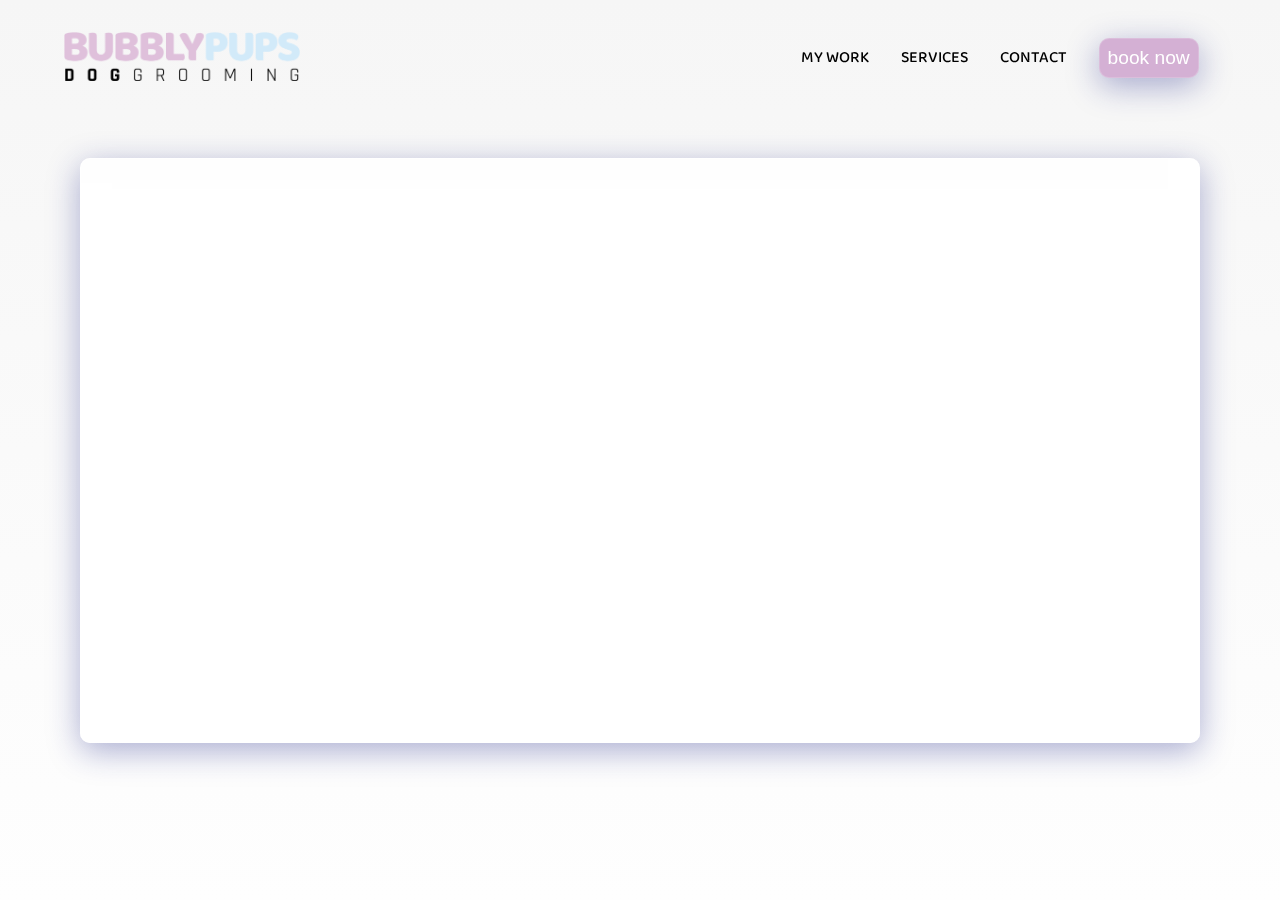
<file: book.html>
<!DOCTYPE html>
<html lang="en">
  <head>
    <meta charset="UTF-8" />
    <meta http-equiv="X-UA-Compatible" content="IE=edge" />
    <meta name="viewport" content="width=device-width, initial-scale=1.0" />

    <link
      rel="icon"
      type="image/png"
      sizes="32x32"
      href="./images/BubblyPups_Icon(LBG).png"
    />
    <link rel="stylesheet" href="css/main.css" />
    <link rel="preconnect" href="https://fonts.googleapis.com" />
    <link rel="preconnect" href="https://fonts.gstatic.com" crossorigin />
    <link
      href="https://fonts.googleapis.com/css2?family=Baloo+Bhai+2:wght@400;500;600;700;800&family=Rajdhani:wght@300;400;500;600;700&display=swap"
      rel="stylesheet"
    />

    <title>Book Now | BubblyPups</title>
  </head>

  <body class="booking-body">
    <div class="wrapper">
      <main class="main main__book">
        <div class="navbar" id="navBar">
          <a href="index.html" id="logo" class="logo"><img src="./assets/images/BubblyPups_Text(LBG).png" alt=""></a>
          <div class="nav">
            <a href="#">My work</a>
            <a href="#">services</a>
            <a href="#">contact</a>
            <a href=""><button class="btn nav-btn">book now</button></a>
          
          </div>
        </div>
        <!-- Hero Section -->
        <section class="hero-book">
          <div class="hero__container hero__container--book">
            <section class="sticky ">
              <div class="bubbles">
                <div class="bubble"></div>
                <div class="bubble"></div>
                <div class="bubble"></div>
                <div class="bubble"></div>
                <div class="bubble"></div>
                <div class="bubble"></div>
                <div class="bubble"></div>
                <div class="bubble"></div>
                <div class="bubble"></div>
                <div class="bubble"></div>
              </div>
            </section>
            <iframe class="booking-app" width='100%' height='585px' src='https://jasonmiller.zohobookings.com.au/portal-embed#/customer/bubblypupsdoggrooming' frameborder='0' allowfullscreen='' > </iframe>
           
        </section>

      </main>
  </body>
  <script>
    // Toggle the .pa-fixed-header class when the user
// scroll 100px

window.onscroll = () => {
  scrollNavbar();
};

scrollNavbar = () => {
  // Target elements
  const navBar = document.getElementById("navBar");
  const links = document.querySelectorAll("#navBar a");
  const navLogo = document.getElementById("#logo");

  if (document.documentElement.scrollTop > 100) {
    navBar.classList.add("pa-fixed-header");
    navLogo.style.color = "pink";

    console.log("Navigation change initiated");

    // Change the color of links on scroll
    for (let i = 0; i < links.length; i++) {
      const element = links[i];
      element.classList.add("text-black");
    }
  } else {
    navBar.classList.remove("pa-fixed-header");

    // Change the color of links back to default
    for (let i = 0; i < links.length; i++) {
      const element = links[i];
      element.classList.remove("text-black");
    }
  }
};
  </script>


   
   

</html>
</file>
<file: css/main.css>
@import url("https://fonts.googleapis.com/css2?family=Baloo+Bhai+2:wght@500;800&family=Rajdhani:wght@400;700&display=swap");.navbar{align-items:center;background:transparent;display:flex;flex-direction:row;height:auto;justify-content:space-between;margin:1rem;position:fixed;width:97.4%;z-index:100}.logo img{cursor:pointer;padding:1rem 1rem 1rem 3rem;width:300px}.nav{align-items:center;background:transparent;display:flex;font-weight:500;justify-content:space-between;margin-left:4rem;max-width:50%;text-transform:uppercase}.nav:first-child{padding-left:2rem}.nav>a:hover{color:#d4b0d4;transition:.5s ease-in-out}.nav>*{padding-right:2rem;white-space:nowrap}.nav .btn{backdrop-filter:blur(12px);-webkit-backdrop-filter:blur(18px);background:#d4b0d4;border:1px solid hsla(0,0%,100%,.18);border-radius:10px;box-shadow:0 8px 32px 0 rgba(31,38,135,.37);color:#fff;cursor:pointer;font-weight:500}.nav .btn:hover{background:#cae6f5;color:#000;transition:.5s ease-in-out}.pa-fixed-header{backdrop-filter:blur(12px);-webkit-backdrop-filter:blur(18px);background:hsla(0,0%,100%,.703);border:1px solid hsla(0,0%,100%,.18);border-radius:10px;box-shadow:0 8px 32px 0 rgba(31,38,135,.37);transition:background-color 1s ease-in-out}.pa-fixed-logo{color:var(#ebb9d7)!important;transition:color .2s ease-in-out;z-index:1}footer{align-items:center;background-color:#fff;display:flex;height:400px;width:100vw}footer img{margin:2rem 2rem 0;max-width:600px}.footer-logo{align-items:center;width:100%}.footer-info,.footer-logo{display:flex;justify-content:center}.footer-info,.footer-info>div{padding:2rem}.icon-facebook{display:block}*,:after,:before{box-sizing:border-box}a,b,blockquote,body,canvas,caption,code,div,em,embed,fieldset,figure,footer,form,h1,h2,h3,h4,h5,h6,header,html,i,iframe,img,label,li,main,nav,object,ol,p,pre,section,small,span,strike,strong,sub,sup,table,tbody,td,tfoot,th,thead,tr,tt,u,ul,video{text-rendering:optimizeLegibility;-webkit-font-smoothing:antialiased;-webkit-text-size-adjust:none;-moz-text-size-adjust:none;text-size-adjust:none;border:0;font-size:100%;font:inherit;margin:0;padding:0;vertical-align:baseline}footer,header,main,nav,section{display:block}body{line-height:1}ol,ul{list-style:none}blockquote,q{quotes:none}blockquote:after,blockquote:before,q:after,q:before{content:"";content:none}table{border-collapse:collapse;border-spacing:0}input{-webkit-appearance:none;border-radius:0}a:active,a:hover,a:link,a:visited{color:inherit;text-decoration:none}body,h1,h2,h3{font-family:Baloo Bhai\ 2,sans-serif}.heading-1{font-size:2.8rem;letter-spacing:-.08;line-height:4.5rem}.heading-1,.heading-2{color:#000;font-weight:800}.heading-2{font-size:1.5rem;letter-spacing:-.2;line-height:1.5rem}.card__paragraph{line-height:1.3rem}.booking-app{backdrop-filter:blur(12px);-webkit-backdrop-filter:blur(18px);background:hsla(0,0%,100%,.878);border:1px solid hsla(0,0%,100%,.18);border-radius:10px;box-shadow:0 8px 32px 0 rgba(31,38,135,.37);z-index:2000}@media only screen and (max-width:680px){.booking-app{align-items:center;background:#fff;display:flex;flex-direction:column;height:100%;justify-content:center;left:0;position:fixed;top:0;width:100%;z-index:2000}}.hero-book{background:linear-gradient(#f6f6f6,#fefefe);height:100vh;padding:5rem;width:100vw}.btn{backdrop-filter:blur(12px);-webkit-backdrop-filter:blur(18px);background:hsla(0,0%,100%,.878);background-color:#fff;border:1px solid hsla(0,0%,100%,.18);border-radius:10px;box-shadow:0 8px 32px 0 rgba(31,38,135,.37);color:#000;cursor:pointer;font-size:1.2rem;padding:1rem;text-decoration:none}.nav-btn{padding:.5rem}.card{align-items:center;background-color:#fff;border:2px solid #cae6f5;border-radius:3rem;display:flex;flex-direction:column;height:320px;justify-content:start;justify-content:center;margin:1.2rem;padding:2rem;text-align:center;width:250px}.card .card__title{font-size:1.3rem;font-weight:300}.card .card__description{font-size:1rem;letter-spacing:1rem}.card__image{padding-bottom:.5rem}.card__image img{background-color:#cae6f5;border-radius:50%;max-width:140px}.card__content .heading-2{padding-bottom:.5rem}.card-2{border:2px solid #ebb9d7}.card-2 .card__image img{background-color:#ebb9d7}.card-3{border:2px solid #f1dfee}.card-3 .card__image img{background-color:#f1dfee}.service{align-items:center;cursor:pointer;display:flex;flex-direction:row;height:200px;justify-content:center;margin:2rem;max-width:350px;padding:2rem;text-align:center;transition:.5s ease-in-out}.service:hover{transform:scale(1.1)}.service__image img{max-width:80px}@media only screen and (max-width:680px){.service{height:100%}}.cards{display:flex;flex-direction:row}@media only screen and (max-width:680px){.cards{flex-direction:column}}.accordion{max-width:768px}.accordion-item{list-style:none}.accordion-toggle{background-color:#add8e6;cursor:pointer;display:flex;flex-direction:row;justify-content:space-between;padding:1em}.accordion-toggle:hover{background-color:#ffb6c1}.accordion-toggle h3{margin:0}.accordion-content{background-color:#add8e6;padding:1em}.contact-form{align-items:center;background:#fff;border:2px solid #d4b0d4;border-radius:20px 0 0 20px;border-right:none;display:flex;flex-direction:column;height:650px;justify-content:center;width:600px}.contact-formheading-1,.contact-heading{text-align:center}.inputItem{align-items:center;display:flex;flex-direction:column;padding-top:2rem;width:100%}.inputItem .btn{border:1px solid #d4b0d4;box-shadow:none}form{align-items:center;display:flex;flex-direction:column;justify-content:center;text-align:center;width:100%;z-index:1}input{border:1px solid #d4b0d4;border-radius:.5rem;padding:.5rem;width:80%}input:focus{background:#ebb9d7;content:"";display:block;outline:none;transition:.5s ease-in-out}textarea{border:1px solid #d4b0d4;border-radius:.5rem;height:150px;margin-bottom:2rem;padding:.5rem;resize:none;text-align:center;text-align:left;width:80%}textarea:focus{background:#ebb9d7;content:"";display:block;outline:none;transition:.5s ease-in-out}.imageParallax{background:#d4b0d4;background:linear-gradient(90deg,#d4b0d4,#cae6f5 35%,#eeb9d7);height:100vh;position:relative;width:100%}.contentParallax{align-items:center;display:flex;height:100vh;justify-content:center;position:absolute;width:100%}.gallery{display:flex;height:100vh;width:100vw}.lightbox{align-items:center;background-color:rgba(0,0,0,.8);display:flex;height:100%;justify-content:center;left:0;opacity:0;position:fixed;top:0;transition:all .3s ease-in-out;visibility:hidden;width:100%;z-index:100}.lightbox.active{opacity:1;visibility:visible}.lightbox .lightbox__container{background-color:#fff;border-radius:1rem;height:90%;max-height:675px;max-width:1200px;overflow:hidden;position:relative;width:90%}.lightbox .lightbox__container .lightbox__img{align-items:center;display:flex;height:80%;justify-content:center;width:80%}.lightbox .lightbox__container .fa-xmark{color:#000;cursor:pointer;font-size:2rem;position:absolute;right:1rem;top:1rem;transition:all .3s ease-in-out;z-index:5000}.lightbox .lightbox__container .fa-xmark:hover{color:#cae6f5}.thankyou-modal{align-items:center;background-color:#f1dfee;display:flex;flex-direction:column;height:100%;justify-content:center;position:fixed;width:100%;z-index:999}.hidden{display:none}.hero{background-image:url(../assets/images/BPBackgroundHero.png);background-position:50%;background-position-y:40px;background-repeat:no-repeat;background-size:cover;height:100vh;width:100vw}.hero__container{align-items:center;display:flex;flex-direction:column;height:100%;justify-content:center;width:100%}.hero__container img{border-radius:1rem;display:inline;height:500px;-o-object-fit:cover;object-fit:cover;-o-object-position:center;object-position:center;width:clamp(200px,40%,400px)}@media only screen and (max-width:481px){.hero__container img{height:100px;width:100px}}.your-local{align-items:center;display:flex;height:500px;justify-content:center;left:200px;position:absolute;text-align:left;top:100px;width:500px;z-index:1}@media only screen and (max-width:481px){.your-local{width:200px}}.slideshow{background-image:url(../assets/images/cheeky-dog.jpeg);background-position-y:-200px;background-repeat:no-repeat;background-size:cover;height:90vh;opacity:.5;position:absolute;width:100vw;z-index:-1000}.about{background:linear-gradient(#f1dfee,#fff);height:100vh;justify-content:center;width:100vw}.about,.about-container{align-items:center;display:flex}.about-container{flex-direction:row;justify-content:space-around;max-width:1000px}@media only screen and (max-width:680px){.about-container{flex-direction:column;text-align:center}}.about-me-photo{border-radius:8rem;display:block;padding:3.2rem;width:500px}.about-info{padding:2.2;width:500px}.about-info h1{font-size:2rem;line-height:2.2rem;padding-bottom:1rem}.about-info p{font-size:1.2rem;line-height:1.5rem}#myVideo{border-radius:0;bottom:0;height:100%;left:0;opacity:.5;overflow:hidden;position:absolute;width:100%;z-index:-1}.services{align-items:center;display:flex;flex-direction:column;height:100vh;justify-content:center;padding:2.5rem;position:relative;width:100vw}.services__container{flex-direction:row;max-width:1200px}.services__container,.services__container .services__info{align-items:center;display:flex;justify-content:space-around;max-height:600px;padding:2rem}.services__container .services__info{flex-direction:column;max-width:1000px}.service-conditions{background-color:#ebb9d7;border-radius:2rem;max-width:620px;min-width:200px;padding:2rem;text-align:center}.my-work{background:linear-gradient(#cae6f5,#ebb9d7);padding:2rem}.landing-page-book,.my-work{align-items:center;display:flex;flex-direction:column;height:100vh;justify-content:center;width:100%}.landing-page-book{background-image:url(../assets/images/contactBackground.jpg);background-size:cover;padding:2.5rem}.landing-page-book .heading-1{padding:2.5rem}.booking-app{z-index:1}@media only screen and (max-width:481px){.booking-app{display:none}}@media only screen and (max-width:680px){.booking-app{display:none}}.contact{align-items:center;background-image:url(../assets/images/BPBackgroundHero.png);background-repeat:no-repeat;background-size:cover;display:flex;flex-direction:row;height:100vh;justify-content:center;width:100vw}@media only screen and (max-width:680px){.contact{flex-direction:column;width:500px}}.contact-email:hover{background-color:#d4b0d4;cursor:pointer;transition:.5s ease-in-out}.contact-mobile:hover{background-color:#cae6f5;cursor:pointer;transition:.5s ease-in-out}.contact-instagram:hover{background-color:#ebb9d7;cursor:pointer;transition:.5s ease-in-out}.contact-facebook:hover{background-color:#f1dfee;cursor:pointer;transition:.5s ease-in-out}.contact-icons{background-color:#fff;border:2px solid #d4b0d4;border-left:none;border-radius:0 20px 20px 0;height:650px;justify-content:space-around;width:200px}.contact-icons,.contact-icons>*{display:flex;flex-direction:column}.contact-icons>*{align-items:center;height:20%;justify-content:center;width:100%}@media only screen and (max-width:680px){.contact-icons{flex-direction:row}}.fa-regular:after{background-color:#d4b0d4;transition:.5s}.sticky{max-height:100vh;max-width:100vw}img{max-width:400px}.bubbles{height:100%;left:0;overflow:hidden;position:absolute;top:0;width:100%;z-index:0}.bubble{-webkit-animation:rise 10s ease-in infinite;animation:rise 10s ease-in infinite;background:#f1dfee;border-radius:50%;bottom:-100px;height:40px;opacity:.5;position:absolute;width:40px}.bubble:first-child{-webkit-animation-duration:8s;animation-duration:8s;height:40px;left:10%;width:40px}.bubble:nth-child(2){-webkit-animation-delay:1s;animation-delay:1s;-webkit-animation-duration:5s;animation-duration:5s;height:20px;left:20%;width:20px}.bubble:nth-child(3){-webkit-animation-delay:2s;animation-delay:2s;-webkit-animation-duration:7s;animation-duration:7s;height:50px;left:35%;width:50px}.bubble:nth-child(4){-webkit-animation-delay:0s;animation-delay:0s;-webkit-animation-duration:11s;animation-duration:11s;height:80px;left:50%;width:80px}.bubble:nth-child(5){-webkit-animation-delay:1s;animation-delay:1s;-webkit-animation-duration:6s;animation-duration:6s;height:35px;left:55%;width:35px}.bubble:nth-child(6){-webkit-animation-delay:3s;animation-delay:3s;-webkit-animation-duration:8s;animation-duration:8s;height:45px;left:65%;width:45px}.bubble:nth-child(7){-webkit-animation-duration:12s;animation-duration:12s;height:90px;left:70%;width:90px}.bubble:nth-child(7),.bubble:nth-child(8){-webkit-animation-delay:2s;animation-delay:2s}.bubble:nth-child(8){-webkit-animation-duration:6s;animation-duration:6s;height:25px;left:80%;width:25px}.bubble:nth-child(9){-webkit-animation-delay:1s;animation-delay:1s;-webkit-animation-duration:5s;animation-duration:5s;height:15px;left:70%;width:15px}.bubble:nth-child(10){-webkit-animation-delay:4s;animation-delay:4s;-webkit-animation-duration:10s;animation-duration:10s;height:90px;left:25%;width:90px}@-webkit-keyframes rise{0%{bottom:-100px;transform:translateX(0)}50%{transform:translate(100px)}to{bottom:1080px;transform:translateX(-200px)}}@keyframes rise{0%{bottom:-100px;transform:translateX(0)}50%{transform:translate(100px)}to{bottom:1080px;transform:translateX(-200px)}}.glass-container{align-items:center;backdrop-filter:blur(12px);-webkit-backdrop-filter:blur(18px);background:hsla(0,0%,100%,.878);border:1px solid hsla(0,0%,100%,.18);border-radius:10px;box-shadow:0 8px 32px 0 rgba(31,38,135,.37);display:grid;grid-template-columns:1fr 1fr;justify-content:space-around;max-height:600px;max-width:1000px}@media screen and (max-width:900px){.glass-container{align-items:center;grid-template-columns:1fr;justify-content:center;max-height:800px}}.enter{align-items:center;background-color:#fff;display:flex;flex-direction:row;height:100vh;justify-content:space-around;width:100%}.enter-logo{padding:2rem;width:100%}@media screen and (max-width:900px){.enter-logo{padding:1rem}}.enter-content{display:flex;flex-direction:column;justify-content:left;padding:2rem 2rem 2rem 0}@media screen and (max-width:900px){.enter-content{padding:1rem}}.buttons{display:flex;justify-content:center;margin-top:5rem}@media screen and (max-width:900px){.buttons{margin-top:2rem}}.btn:first-of-type{margin-right:2rem}
</file>
